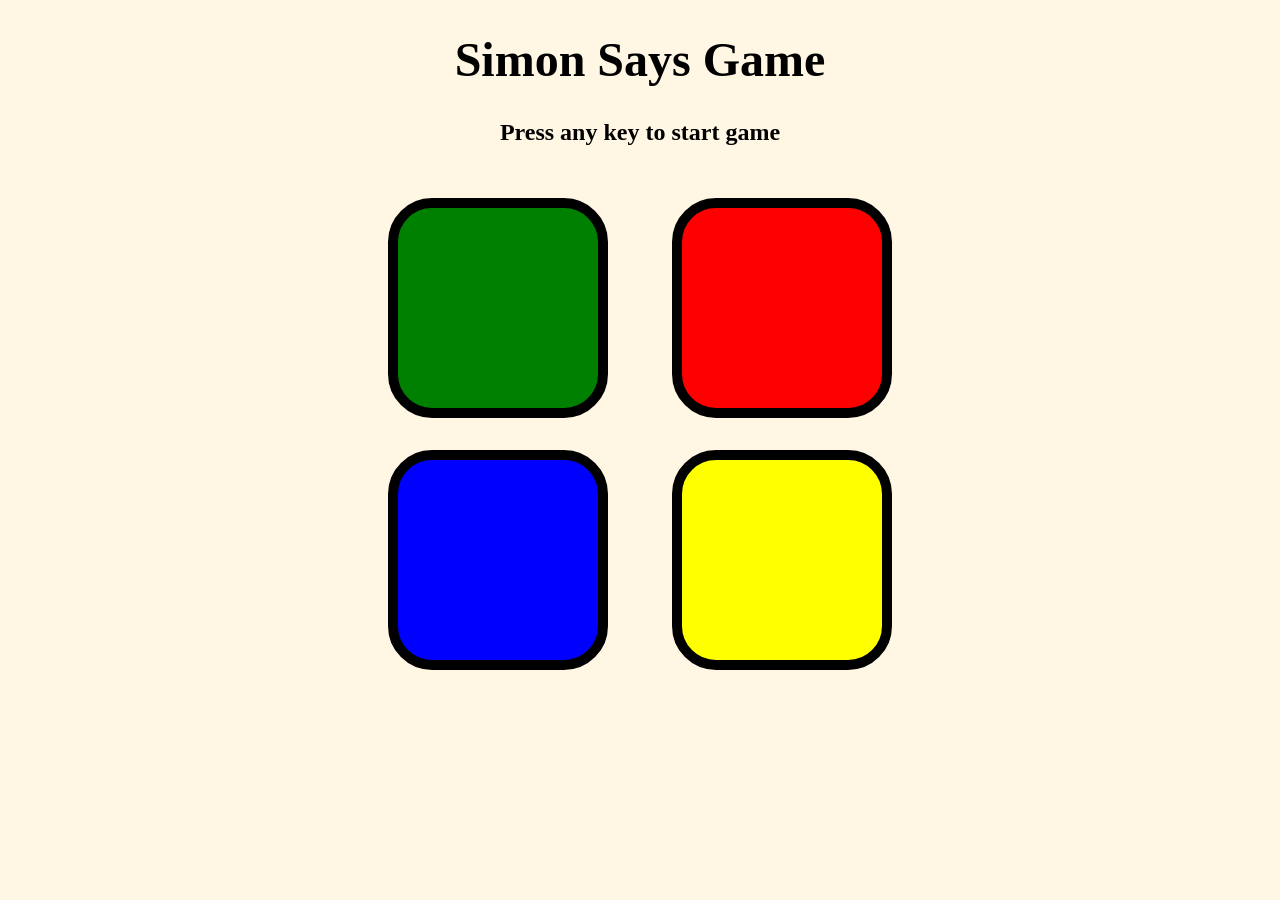
<file: game.html>
<!DOCTYPE html>
<html lang="en">
<head>
    <meta charset="UTF-8">
    <meta name="viewport" content="width=device-width, initial-scale=1.0">
    <title>Project</title>
    <link rel = "stylesheet"  href = "style.css">
</head>
<body>
    <h1 class="heading">Simon Says Game</h1>
    <h2>Press any key to start game</h2>
    <div class = "btn-container">
        <div>
            <div class = "btn C1" type = "button" id = "C1"></div>
            <div class = "btn C2" type = "button" id = "C2"></div>
        </div>
        <div>
            <div class = "btn C3" type = "button" id = "C3"></div>
            <div class = "btn C4" type = "button" id = "C4"></div>
        </div>
    </div>
</body>
<script src = "js.js"></script>
</html>
</file>
<file: style.css>
body{
    text-align: center;
    background-color: #fff6e3;
}

.heading{
    font-style: normal;
    font-size: 3rem;
    font-family: "Dancing Script", cursive;
}

.btn{
    height: 200px;
    width: 200px;
    border-radius: 20%;
    border: 10px black solid;
    margin: 2rem;
}
.btn-container{
    display: flex;
    justify-content: center;
}

.C1{
    background-color: green;
}
.C2{
    background-color: blue;
}
.C3{
    background-color: red;
}
.C4{
    background-color: yellow;
}

.flash{
    background-color: white;
}

.userFlash{
    background-color: green;
}



.body{
    background-color: rgb(237, 237, 237);
    display: flex;
    align-items: center;
    justify-content: center;
    height:100vh;
    margin: 0;
    text-align: center;
    width: 50%;
}
</file>
